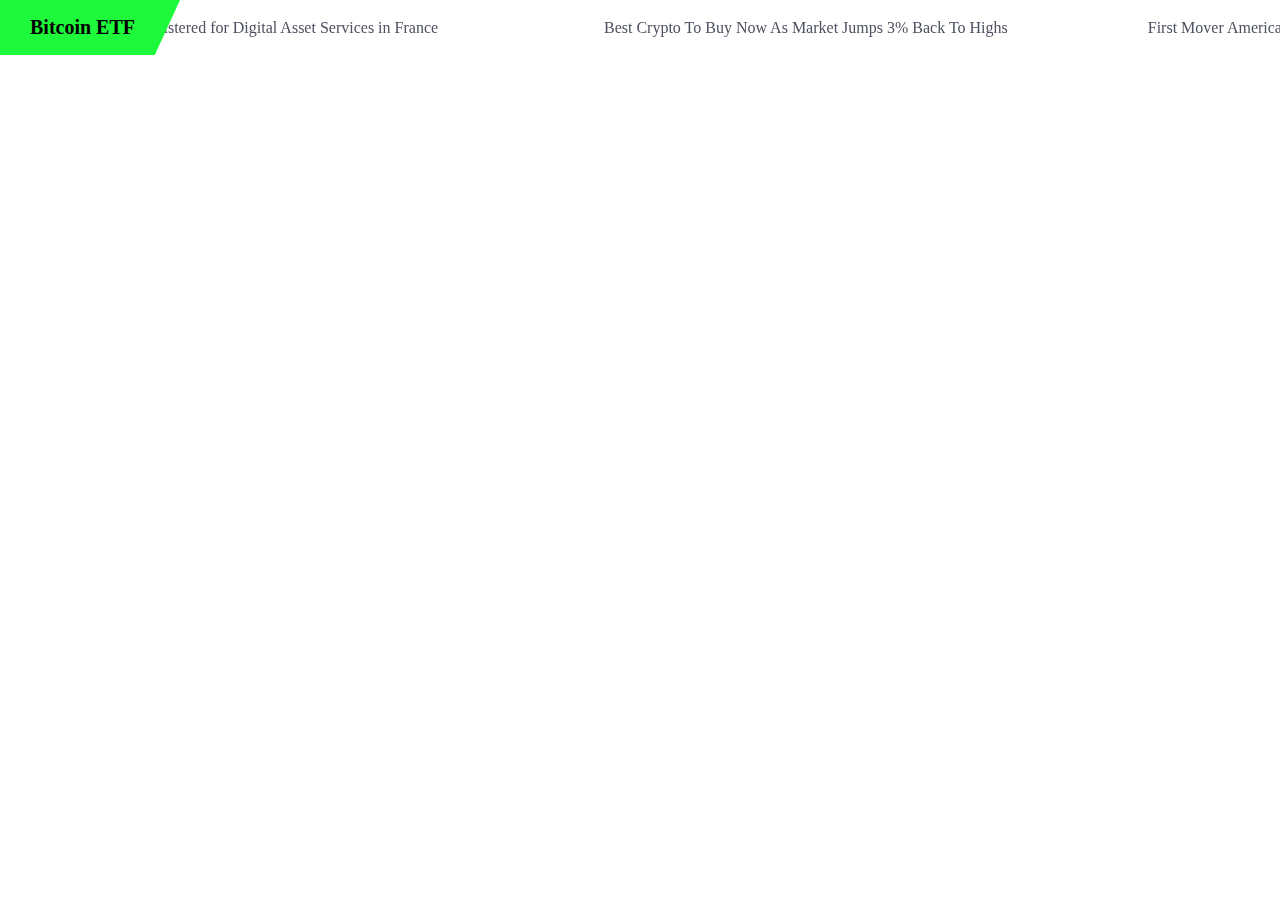
<file: index_2.html>
<!DOCTYPE html><html lang="en" data-scrapbook-source="https://rss.app/embed/v1/ticker/_Um4oANY7d0NlVezV"><head><meta charset="UTF-8">
<style>body { margin: 0 }</style>

<link id="custom-font" type="text/css" rel="stylesheet" href="css.css"><script data-scrapbook-elem="custom-elements-loader">(function (names) { if (!customElements) { return; } for (const name of names) { customElements.define(name, class CustomElement extends HTMLElement {}); } })(["rssapp-ticker"])</script></head>
<body>
<rssapp-ticker url="https://rss.app" id="_Um4oANY7d0NlVezV" nofollow="true" data-scrapbook-shadowdom="<style>:host { width:100%; }</style><div><div><div class=&quot;rssapp-ticker&quot; style=&quot;padding: 15px 0px; background: rgb(255, 255, 255); border-radius: 0px; position: relative; overflow: hidden; font-family: Open Sans;&quot;><div style=&quot;position: absolute; top: 0px; bottom: 0px; background: rgb(30, 249, 59); padding-left: 30px; padding-right: 45px; display: flex; align-items: center; z-index: 1; left: 0px; clip-path: polygon(0px 0px, 100% 0%, 86% 100%, 0% 100%);&quot;><span style=&quot;font-weight: 700; font-family: Open Sans; font-size: 20px; line-height: initial; color: rgb(0, 0, 0);&quot;>Bitcoin ETF</span></div><div class=&quot;ticker&quot; style=&quot;position: relative; overflow: hidden; height: 25px;&quot;><div class=&quot;ticker__element&quot; style=&quot;will-change: transform; position: absolute; left: 0px; top: 0px; transform: translate3d(-111.129px, 0px, 0px);&quot;><div style=&quot;display: flex; height: 100%; font-family: Open Sans; margin-right: 100px;&quot;><a class=&quot;rssapp-ticker-element&quot; href=&quot;https://www.coindesk.com/policy/2023/12/21/stablecoin-issuer-circle-conditionally-registered-for-digital-asset-services-in-france/?utm_medium=referral&amp;amp;utm_source=rss&amp;amp;utm_campaign=headlines&quot; target=&quot;_blank&quot; rel=&quot;noopener noreferrer nofollow&quot;><span class=&quot;rssapp-ticker-element__title&quot; style=&quot;color: rgb(77, 80, 96); font-size: 16px; font-weight: 500;&quot;>Stablecoin Issuer Circle Conditionally Registered for Digital Asset Services in France</span></a></div></div><div class=&quot;ticker__element&quot; style=&quot;will-change: transform; position: absolute; left: 0px; top: 0px; transform: translate3d(603.955px, 0px, 0px);&quot;><div style=&quot;display: flex; height: 100%; font-family: Open Sans; margin-right: 100px;&quot;><a class=&quot;rssapp-ticker-element&quot; href=&quot;https://www.techopedia.com/5-best-crypto-to-buy-now-as-market-jumps-3-back-to-highs&quot; target=&quot;_blank&quot; rel=&quot;noopener noreferrer nofollow&quot;><span class=&quot;rssapp-ticker-element__title&quot; style=&quot;color: rgb(77, 80, 96); font-size: 16px; font-weight: 500;&quot;>Best Crypto To Buy Now As Market Jumps 3% Back To Highs</span></a></div></div><div class=&quot;ticker__element&quot; style=&quot;will-change: transform; position: absolute; left: 0px; top: 0px; transform: translate3d(1147.77px, 0px, 0px);&quot;><div style=&quot;display: flex; height: 100%; font-family: Open Sans; margin-right: 100px;&quot;><a class=&quot;rssapp-ticker-element&quot; href=&quot;https://www.coindesk.com/markets/2023/12/21/first-mover-americas-this-years-top-performers-and-what-comes-next/?utm_medium=referral&amp;amp;utm_source=rss&amp;amp;utm_campaign=headlines&quot; target=&quot;_blank&quot; rel=&quot;noopener noreferrer nofollow&quot;><span class=&quot;rssapp-ticker-element__title&quot; style=&quot;color: rgb(77, 80, 96); font-size: 16px; font-weight: 500;&quot;>First Mover Americas: This Year's Top Performers and What Comes Next</span></a></div></div><div class=&quot;ticker__element&quot; style=&quot;will-change: transform; position: absolute; left: 0px; top: 0px; transform: translate3d(1783.42px, 0px, 0px);&quot;><div style=&quot;display: flex; height: 100%; font-family: Open Sans; margin-right: 100px;&quot;><a class=&quot;rssapp-ticker-element&quot; href=&quot;https://cryptoslate.com/insights/what-will-have-a-greater-impact-on-bitcoin-in-2024-spot-etf-or-the-halving/&quot; target=&quot;_blank&quot; rel=&quot;noopener noreferrer nofollow&quot;><span class=&quot;rssapp-ticker-element__title&quot; style=&quot;color: rgb(77, 80, 96); font-size: 16px; font-weight: 500;&quot;>What will have a bigger impact on Bitcoin in 2024: the spot ETF or the halving?</span></a></div></div><div class=&quot;ticker__element&quot; style=&quot;will-change: transform; position: absolute; left: 0px; top: 0px; transform: translate3d(1920px, 0px, 0px);&quot;><div style=&quot;display: flex; height: 100%; font-family: Open Sans; margin-right: 100px;&quot;><a class=&quot;rssapp-ticker-element&quot; href=&quot;https://cointelegraph.com/news/bitcoin-traders-48k-btc-price-before-etf-sell-the-news&quot; target=&quot;_blank&quot; rel=&quot;noopener noreferrer nofollow&quot;><span class=&quot;rssapp-ticker-element__title&quot; style=&quot;color: rgb(77, 80, 96); font-size: 16px; font-weight: 500;&quot;>Bitcoin traders see $48K BTC price before ETF 'sell the news' event</span></a></div></div></div></div><style>
          .rssapp-ticker > .ticker > .ticker__element {
            height: 25px;
          }
          .rssapp-ticker-element {
            text-decoration: none;
            display: flex;
            align-items: center;
          }

          .rssapp-ticker-element__title {
            cursor: pointer;
            line-height: initial;
            white-space: nowrap;
          }
          .rssapp-ticker-element__title:hover {
            filter: brightness(0.75);
          }
        </style></div></div>"></rssapp-ticker>
<iframe height="1" width="1" style="position: absolute; top: 0px; left: 0px; border: medium; visibility: hidden;" src="index_3.html"></iframe>

  <script data-scrapbook-elem="basic-loader">(function () { var k1 = "data-scrapbook-shadowdom", k2 = "data-scrapbook-canvas", k3 = "data-scrapbook-input-indeterminate", k4 = "data-scrapbook-input-checked", k5 = "data-scrapbook-option-selected", k6 = "data-scrapbook-input-value", k7 = "data-scrapbook-textarea-value", fn = function (r) { var E = r.querySelectorAll ? r.querySelectorAll("*") : r.getElementsByTagName("*"), i = E.length, e, d, s; while (i--) { e = E[i]; if ((d = e.getAttribute(k1)) !== null && !e.shadowRoot && e.attachShadow) { s = e.attachShadow({mode: 'open'}); s.innerHTML = d; e.removeAttribute(k1); } if ((d = e.getAttribute(k2)) !== null) { (function () { var c = e, g = new Image(); g.onload = function () { c.getContext('2d').drawImage(g, 0, 0); }; g.src = d; })(); e.removeAttribute(k2); } if ((d = e.getAttribute(k3)) !== null) { e.indeterminate = true; e.removeAttribute(k3); } if ((d = e.getAttribute(k4)) !== null) { e.checked = d === 'true'; e.removeAttribute(k4); } if ((d = e.getAttribute(k5)) !== null) { e.selected = d === 'true'; e.removeAttribute(k5); } if ((d = e.getAttribute(k6)) !== null) { e.value = d; e.removeAttribute(k6); } if ((d = e.getAttribute(k7)) !== null) { e.value = d; e.removeAttribute(k7); } if (e.shadowRoot) { fn(e.shadowRoot); } } }; fn(document); })()</script></body></html>
</file>
<file: css.css>
/* cyrillic-ext */
@font-face {
  font-family: 'Open Sans';
  font-style: normal;
  font-weight: 400;
  font-stretch: 100%;
  font-display: swap;
  src: url("") format('woff2');
  unicode-range: U+0460-052F, U+1C80-1C88, U+20B4, U+2DE0-2DFF, U+A640-A69F, U+FE2E-FE2F;
}
/* cyrillic */
@font-face {
  font-family: 'Open Sans';
  font-style: normal;
  font-weight: 400;
  font-stretch: 100%;
  font-display: swap;
  src: url("") format('woff2');
  unicode-range: U+0301, U+0400-045F, U+0490-0491, U+04B0-04B1, U+2116;
}
/* greek-ext */
@font-face {
  font-family: 'Open Sans';
  font-style: normal;
  font-weight: 400;
  font-stretch: 100%;
  font-display: swap;
  src: url("") format('woff2');
  unicode-range: U+1F00-1FFF;
}
/* greek */
@font-face {
  font-family: 'Open Sans';
  font-style: normal;
  font-weight: 400;
  font-stretch: 100%;
  font-display: swap;
  src: url("") format('woff2');
  unicode-range: U+0370-03FF;
}
/* hebrew */
@font-face {
  font-family: 'Open Sans';
  font-style: normal;
  font-weight: 400;
  font-stretch: 100%;
  font-display: swap;
  src: url("") format('woff2');
  unicode-range: U+0590-05FF, U+200C-2010, U+20AA, U+25CC, U+FB1D-FB4F;
}
/* math */
@font-face {
  font-family: 'Open Sans';
  font-style: normal;
  font-weight: 400;
  font-stretch: 100%;
  font-display: swap;
  src: url("") format('woff2');
  unicode-range: U+0302-0303, U+0305, U+0307-0308, U+0330, U+0391-03A1, U+03A3-03A9, U+03B1-03C9, U+03D1, U+03D5-03D6, U+03F0-03F1, U+03F4-03F5, U+2034-2037, U+2057, U+20D0-20DC, U+20E1, U+20E5-20EF, U+2102, U+210A-210E, U+2110-2112, U+2115, U+2119-211D, U+2124, U+2128, U+212C-212D, U+212F-2131, U+2133-2138, U+213C-2140, U+2145-2149, U+2190, U+2192, U+2194-21AE, U+21B0-21E5, U+21F1-21F2, U+21F4-2211, U+2213-2214, U+2216-22FF, U+2308-230B, U+2310, U+2319, U+231C-2321, U+2336-237A, U+237C, U+2395, U+239B-23B6, U+23D0, U+23DC-23E1, U+2474-2475, U+25AF, U+25B3, U+25B7, U+25BD, U+25C1, U+25CA, U+25CC, U+25FB, U+266D-266F, U+27C0-27FF, U+2900-2AFF, U+2B0E-2B11, U+2B30-2B4C, U+2BFE, U+FF5B, U+FF5D, U+1D400-1D7FF, U+1EE00-1EEFF;
}
/* symbols */
@font-face {
  font-family: 'Open Sans';
  font-style: normal;
  font-weight: 400;
  font-stretch: 100%;
  font-display: swap;
  src: url("") format('woff2');
  unicode-range: U+0001-000C, U+000E-001F, U+007F-009F, U+20DD-20E0, U+20E2-20E4, U+2150-218F, U+2190, U+2192, U+2194-2199, U+21AF, U+21E6-21F0, U+21F3, U+2218-2219, U+2299, U+22C4-22C6, U+2300-243F, U+2440-244A, U+2460-24FF, U+25A0-27BF, U+2800-28FF, U+2921-2922, U+2981, U+29BF, U+29EB, U+2B00-2BFF, U+4DC0-4DFF, U+FFF9-FFFB, U+10140-1018E, U+10190-1019C, U+101A0, U+101D0-101FD, U+102E0-102FB, U+10E60-10E7E, U+1D2E0-1D37F, U+1F000-1F0FF, U+1F100-1F10C, U+1F110-1F16C, U+1F170-1F190, U+1F19B-1F1AC, U+1F30D-1F30F, U+1F315, U+1F31C, U+1F31E, U+1F320-1F32C, U+1F336, U+1F378, U+1F37D, U+1F382, U+1F393-1F39F, U+1F3A7-1F3A8, U+1F3AC-1F3AF, U+1F3C2, U+1F3C4-1F3C6, U+1F3CA-1F3CE, U+1F3D4-1F3E0, U+1F3ED, U+1F3F1-1F3F3, U+1F3F5-1F3F7, U+1F408, U+1F415, U+1F41F, U+1F426, U+1F43F, U+1F441-1F442, U+1F444, U+1F446-1F449, U+1F44C-1F44E, U+1F453, U+1F46A, U+1F47D, U+1F4A3, U+1F4B0, U+1F4B3, U+1F4B9, U+1F4BB, U+1F4BF, U+1F4C8-1F4CB, U+1F4D6, U+1F4DA, U+1F4DF, U+1F4E3-1F4E6, U+1F4EA-1F4ED, U+1F4F7, U+1F4F9-1F4FB, U+1F4FD-1F4FE, U+1F503, U+1F507-1F50B, U+1F50D, U+1F512-1F513, U+1F53E-1F54A, U+1F54F-1F579, U+1F57B-1F594, U+1F597-1F5A3, U+1F5A5-1F5FA, U+1F610, U+1F650-1F67F, U+1F687, U+1F68D, U+1F691, U+1F694, U+1F698, U+1F6AD, U+1F6B2, U+1F6B9-1F6BA, U+1F6BC, U+1F6C6-1F6CB, U+1F6CD-1F6CF, U+1F6D3-1F6D7, U+1F6E0-1F6EA, U+1F6F0-1F6F3, U+1F6F7-1F6FC, U+1F700-1F7FF, U+1F800-1F80B, U+1F810-1F847, U+1F850-1F859, U+1F860-1F887, U+1F890-1F8AD, U+1F8B0-1F8B1, U+1F93B, U+1F946, U+1F984, U+1F996, U+1F9E9, U+1FA00-1FA6F, U+1FA70-1FA74, U+1FA78-1FA7A, U+1FA80-1FA86, U+1FA90-1FAA8, U+1FAB0-1FAB6, U+1FAC0-1FAC2, U+1FAD0-1FAD6, U+1FB00-1FBFF;
}
/* vietnamese */
@font-face {
  font-family: 'Open Sans';
  font-style: normal;
  font-weight: 400;
  font-stretch: 100%;
  font-display: swap;
  src: url("") format('woff2');
  unicode-range: U+0102-0103, U+0110-0111, U+0128-0129, U+0168-0169, U+01A0-01A1, U+01AF-01B0, U+0300-0301, U+0303-0304, U+0308-0309, U+0323, U+0329, U+1EA0-1EF9, U+20AB;
}
/* latin-ext */
@font-face {
  font-family: 'Open Sans';
  font-style: normal;
  font-weight: 400;
  font-stretch: 100%;
  font-display: swap;
  src: url("") format('woff2');
  unicode-range: U+0100-02AF, U+0304, U+0308, U+0329, U+1E00-1E9F, U+1EF2-1EFF, U+2020, U+20A0-20AB, U+20AD-20CF, U+2113, U+2C60-2C7F, U+A720-A7FF;
}
/* latin */
@font-face {
  font-family: 'Open Sans';
  font-style: normal;
  font-weight: 400;
  font-stretch: 100%;
  font-display: swap;
  src: url("") format('woff2');
  unicode-range: U+0000-00FF, U+0131, U+0152-0153, U+02BB-02BC, U+02C6, U+02DA, U+02DC, U+0304, U+0308, U+0329, U+2000-206F, U+2074, U+20AC, U+2122, U+2191, U+2193, U+2212, U+2215, U+FEFF, U+FFFD;
}
/* cyrillic-ext */
@font-face {
  font-family: 'Open Sans';
  font-style: normal;
  font-weight: 600;
  font-stretch: 100%;
  font-display: swap;
  src: url("") format('woff2');
  unicode-range: U+0460-052F, U+1C80-1C88, U+20B4, U+2DE0-2DFF, U+A640-A69F, U+FE2E-FE2F;
}
/* cyrillic */
@font-face {
  font-family: 'Open Sans';
  font-style: normal;
  font-weight: 600;
  font-stretch: 100%;
  font-display: swap;
  src: url("") format('woff2');
  unicode-range: U+0301, U+0400-045F, U+0490-0491, U+04B0-04B1, U+2116;
}
/* greek-ext */
@font-face {
  font-family: 'Open Sans';
  font-style: normal;
  font-weight: 600;
  font-stretch: 100%;
  font-display: swap;
  src: url("") format('woff2');
  unicode-range: U+1F00-1FFF;
}
/* greek */
@font-face {
  font-family: 'Open Sans';
  font-style: normal;
  font-weight: 600;
  font-stretch: 100%;
  font-display: swap;
  src: url("") format('woff2');
  unicode-range: U+0370-03FF;
}
/* hebrew */
@font-face {
  font-family: 'Open Sans';
  font-style: normal;
  font-weight: 600;
  font-stretch: 100%;
  font-display: swap;
  src: url("") format('woff2');
  unicode-range: U+0590-05FF, U+200C-2010, U+20AA, U+25CC, U+FB1D-FB4F;
}
/* math */
@font-face {
  font-family: 'Open Sans';
  font-style: normal;
  font-weight: 600;
  font-stretch: 100%;
  font-display: swap;
  src: url("") format('woff2');
  unicode-range: U+0302-0303, U+0305, U+0307-0308, U+0330, U+0391-03A1, U+03A3-03A9, U+03B1-03C9, U+03D1, U+03D5-03D6, U+03F0-03F1, U+03F4-03F5, U+2034-2037, U+2057, U+20D0-20DC, U+20E1, U+20E5-20EF, U+2102, U+210A-210E, U+2110-2112, U+2115, U+2119-211D, U+2124, U+2128, U+212C-212D, U+212F-2131, U+2133-2138, U+213C-2140, U+2145-2149, U+2190, U+2192, U+2194-21AE, U+21B0-21E5, U+21F1-21F2, U+21F4-2211, U+2213-2214, U+2216-22FF, U+2308-230B, U+2310, U+2319, U+231C-2321, U+2336-237A, U+237C, U+2395, U+239B-23B6, U+23D0, U+23DC-23E1, U+2474-2475, U+25AF, U+25B3, U+25B7, U+25BD, U+25C1, U+25CA, U+25CC, U+25FB, U+266D-266F, U+27C0-27FF, U+2900-2AFF, U+2B0E-2B11, U+2B30-2B4C, U+2BFE, U+FF5B, U+FF5D, U+1D400-1D7FF, U+1EE00-1EEFF;
}
/* symbols */
@font-face {
  font-family: 'Open Sans';
  font-style: normal;
  font-weight: 600;
  font-stretch: 100%;
  font-display: swap;
  src: url("") format('woff2');
  unicode-range: U+0001-000C, U+000E-001F, U+007F-009F, U+20DD-20E0, U+20E2-20E4, U+2150-218F, U+2190, U+2192, U+2194-2199, U+21AF, U+21E6-21F0, U+21F3, U+2218-2219, U+2299, U+22C4-22C6, U+2300-243F, U+2440-244A, U+2460-24FF, U+25A0-27BF, U+2800-28FF, U+2921-2922, U+2981, U+29BF, U+29EB, U+2B00-2BFF, U+4DC0-4DFF, U+FFF9-FFFB, U+10140-1018E, U+10190-1019C, U+101A0, U+101D0-101FD, U+102E0-102FB, U+10E60-10E7E, U+1D2E0-1D37F, U+1F000-1F0FF, U+1F100-1F10C, U+1F110-1F16C, U+1F170-1F190, U+1F19B-1F1AC, U+1F30D-1F30F, U+1F315, U+1F31C, U+1F31E, U+1F320-1F32C, U+1F336, U+1F378, U+1F37D, U+1F382, U+1F393-1F39F, U+1F3A7-1F3A8, U+1F3AC-1F3AF, U+1F3C2, U+1F3C4-1F3C6, U+1F3CA-1F3CE, U+1F3D4-1F3E0, U+1F3ED, U+1F3F1-1F3F3, U+1F3F5-1F3F7, U+1F408, U+1F415, U+1F41F, U+1F426, U+1F43F, U+1F441-1F442, U+1F444, U+1F446-1F449, U+1F44C-1F44E, U+1F453, U+1F46A, U+1F47D, U+1F4A3, U+1F4B0, U+1F4B3, U+1F4B9, U+1F4BB, U+1F4BF, U+1F4C8-1F4CB, U+1F4D6, U+1F4DA, U+1F4DF, U+1F4E3-1F4E6, U+1F4EA-1F4ED, U+1F4F7, U+1F4F9-1F4FB, U+1F4FD-1F4FE, U+1F503, U+1F507-1F50B, U+1F50D, U+1F512-1F513, U+1F53E-1F54A, U+1F54F-1F579, U+1F57B-1F594, U+1F597-1F5A3, U+1F5A5-1F5FA, U+1F610, U+1F650-1F67F, U+1F687, U+1F68D, U+1F691, U+1F694, U+1F698, U+1F6AD, U+1F6B2, U+1F6B9-1F6BA, U+1F6BC, U+1F6C6-1F6CB, U+1F6CD-1F6CF, U+1F6D3-1F6D7, U+1F6E0-1F6EA, U+1F6F0-1F6F3, U+1F6F7-1F6FC, U+1F700-1F7FF, U+1F800-1F80B, U+1F810-1F847, U+1F850-1F859, U+1F860-1F887, U+1F890-1F8AD, U+1F8B0-1F8B1, U+1F93B, U+1F946, U+1F984, U+1F996, U+1F9E9, U+1FA00-1FA6F, U+1FA70-1FA74, U+1FA78-1FA7A, U+1FA80-1FA86, U+1FA90-1FAA8, U+1FAB0-1FAB6, U+1FAC0-1FAC2, U+1FAD0-1FAD6, U+1FB00-1FBFF;
}
/* vietnamese */
@font-face {
  font-family: 'Open Sans';
  font-style: normal;
  font-weight: 600;
  font-stretch: 100%;
  font-display: swap;
  src: url("") format('woff2');
  unicode-range: U+0102-0103, U+0110-0111, U+0128-0129, U+0168-0169, U+01A0-01A1, U+01AF-01B0, U+0300-0301, U+0303-0304, U+0308-0309, U+0323, U+0329, U+1EA0-1EF9, U+20AB;
}
/* latin-ext */
@font-face {
  font-family: 'Open Sans';
  font-style: normal;
  font-weight: 600;
  font-stretch: 100%;
  font-display: swap;
  src: url("") format('woff2');
  unicode-range: U+0100-02AF, U+0304, U+0308, U+0329, U+1E00-1E9F, U+1EF2-1EFF, U+2020, U+20A0-20AB, U+20AD-20CF, U+2113, U+2C60-2C7F, U+A720-A7FF;
}
/* latin */
@font-face {
  font-family: 'Open Sans';
  font-style: normal;
  font-weight: 600;
  font-stretch: 100%;
  font-display: swap;
  src: url("") format('woff2');
  unicode-range: U+0000-00FF, U+0131, U+0152-0153, U+02BB-02BC, U+02C6, U+02DA, U+02DC, U+0304, U+0308, U+0329, U+2000-206F, U+2074, U+20AC, U+2122, U+2191, U+2193, U+2212, U+2215, U+FEFF, U+FFFD;
}
</file>
